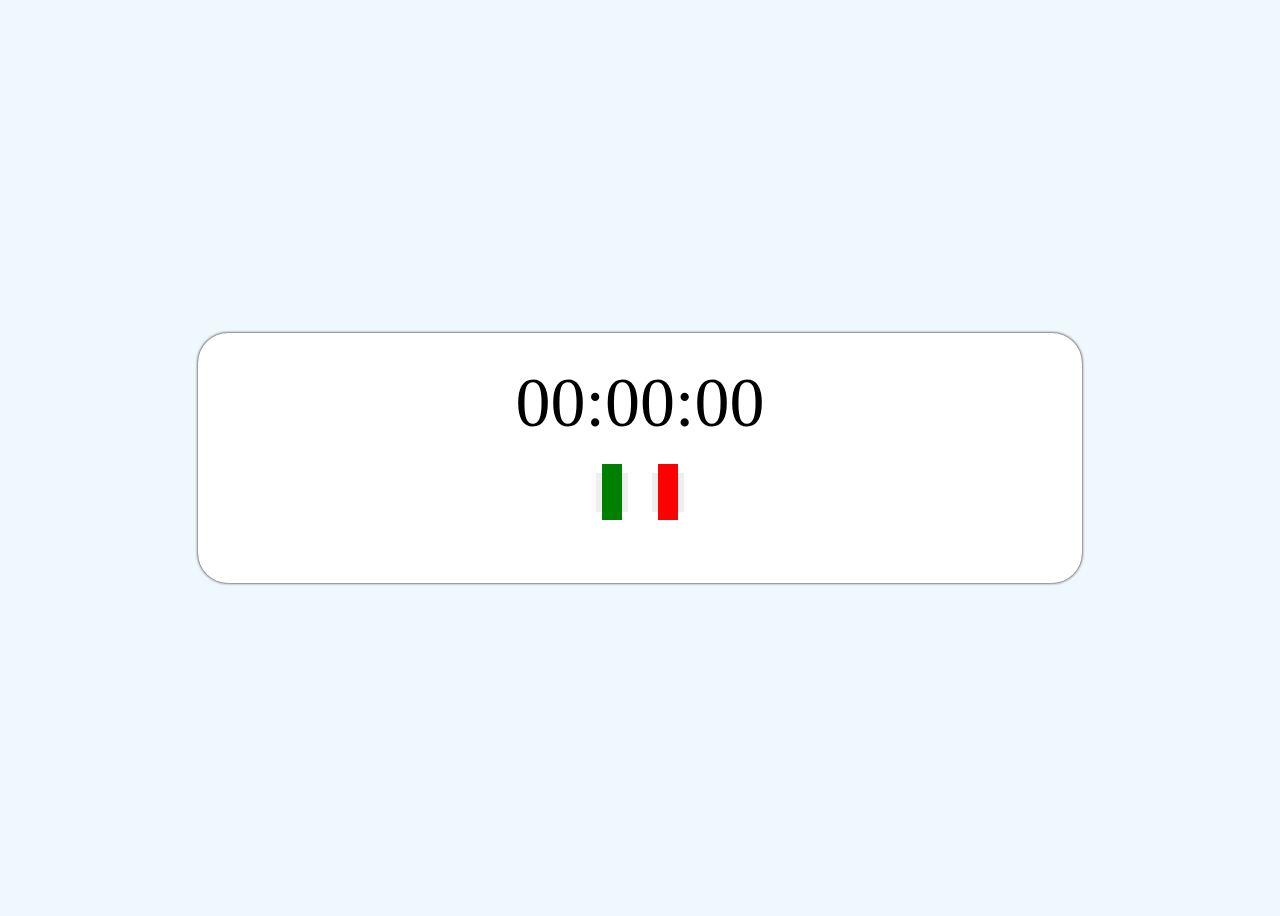
<file: index.html>
<!DOCTYPE html>
<html lang="en">
<head>
    <meta charset="UTF-8">
    <meta http-equiv="X-UA-Compatible" content="IE=edge">
    <meta name="viewport" content="width=device-width, initial-scale=1.0">
    <link rel="stylesheet" href="main.css">
    <link rel="stylesheet" href="https://cdnjs.cloudflare.com/ajax/libs/font-awesome/6.2.0/css/all.min.css" 
    integrity="sha512-xh6O/CkQoPOWDdYTDqeRdPCVd1SpvCA9XXcUnZS2FmJNp1coAFzvtCN9BmamE+4aHK8yyUHUSCcJHgXloTyT2A==" 
    crossorigin="anonymous" referrerpolicy="no-referrer" />
    <title>Timer</title>
</head>
<body>
    <div class="container">

        <div id="timer">
          00:00:00 
        </div>

        <div class="buttons">
            <button id="startStopBtn">
                <i class="fa-solid fa-play" id="play" 
                style="background-color: green"></i>
            </button>

            <button id="resetBtn">
                <i class="fa-solid fa-arrow-rotate-left" id="reset" 
                style="background-color: red"></i>
            </button> 
        </div>

    </div>


    <script src="main.js"></script>
</body>
</html>
</file>
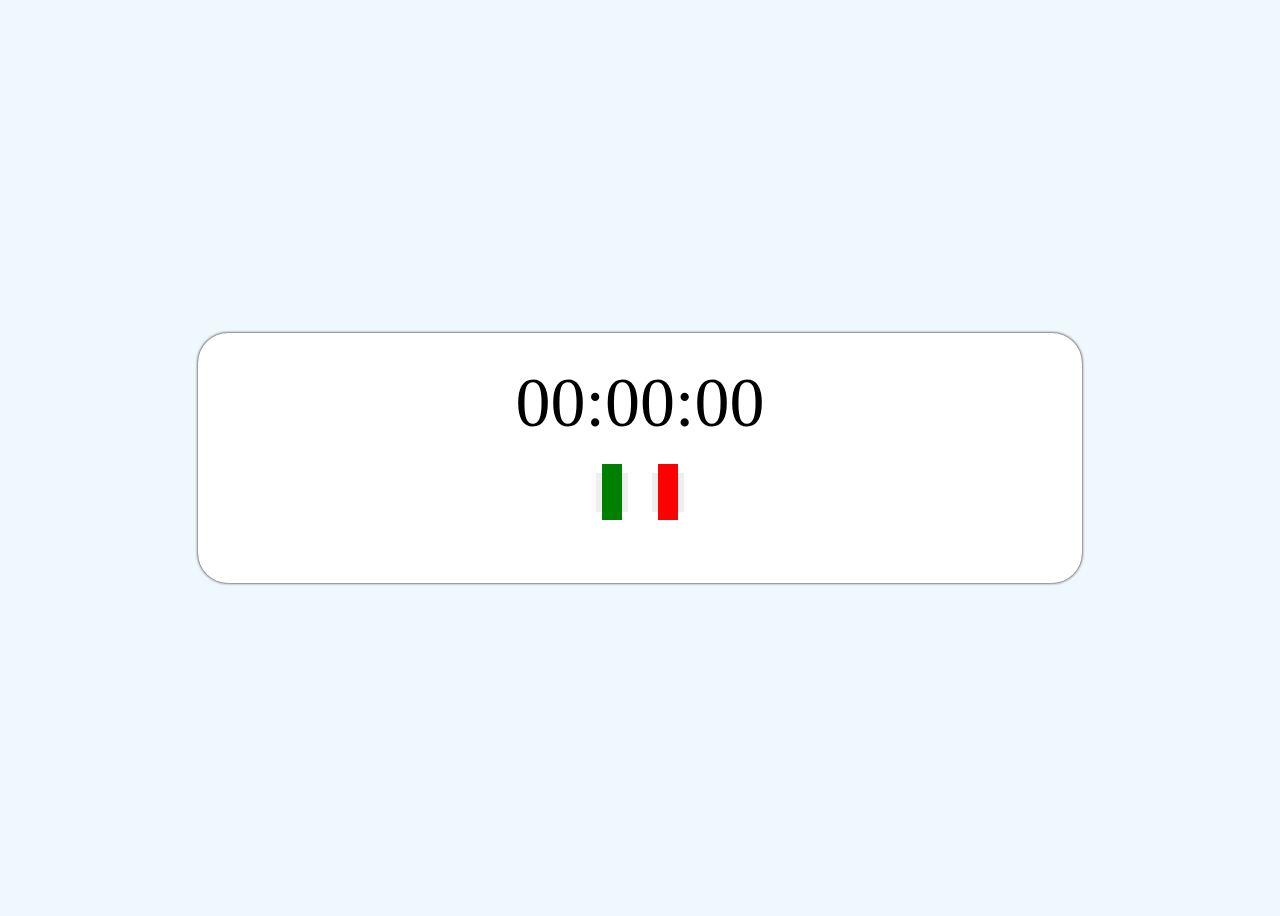
<file: timer.html>
<!DOCTYPE html>
<html lang="en">
<head>
    <meta charset="UTF-8">
    <meta http-equiv="X-UA-Compatible" content="IE=edge">
    <meta name="viewport" content="width=device-width, initial-scale=1.0">
    <link rel="stylesheet" href="main.css">
    <link rel="stylesheet" href="https://cdnjs.cloudflare.com/ajax/libs/font-awesome/6.2.0/css/all.min.css" 
    integrity="sha512-xh6O/CkQoPOWDdYTDqeRdPCVd1SpvCA9XXcUnZS2FmJNp1coAFzvtCN9BmamE+4aHK8yyUHUSCcJHgXloTyT2A==" 
    crossorigin="anonymous" referrerpolicy="no-referrer" />
    <title>Timer</title>
</head>
<body>
    <div class="container">

        <div id="timer">
          00:00:00 
        </div>

        <div class="buttons">
            <button id="startStopBtn">
                <i class="fa-solid fa-play" id="play" 
                style="background-color: green"></i>
            </button>

            <button id="resetBtn">
                <i class="fa-solid fa-arrow-rotate-left" id="reset" 
                style="background-color: red"></i>
            </button> 
        </div>

    </div>


    <script src="main.js"></script>
</body>
</html>
</file>
<file: main.css>
/* Stop-watch Styling */

body {
    height: 100vh;
    background-color: aliceblue;
    display: flex;
    justify-content: center;
    align-items: center;
}

.container {
    width: 70%;
    height: 250px;
    background-color: #fff;
    border-radius: 30px;
    box-shadow: 0 0 3px;
}

#timer {
    width: inherit;
    font-size: 70px;
    text-align: center;
    margin: auto;
    padding: 30px;
}

.buttons {
    text-align: center;
}

button {
    margin: 0 10px;
    border: none;
    
}

button i {
    font-size: 2rem;
    padding: 10px;
    color: #fff;
    width: 50px;
}
</file>
